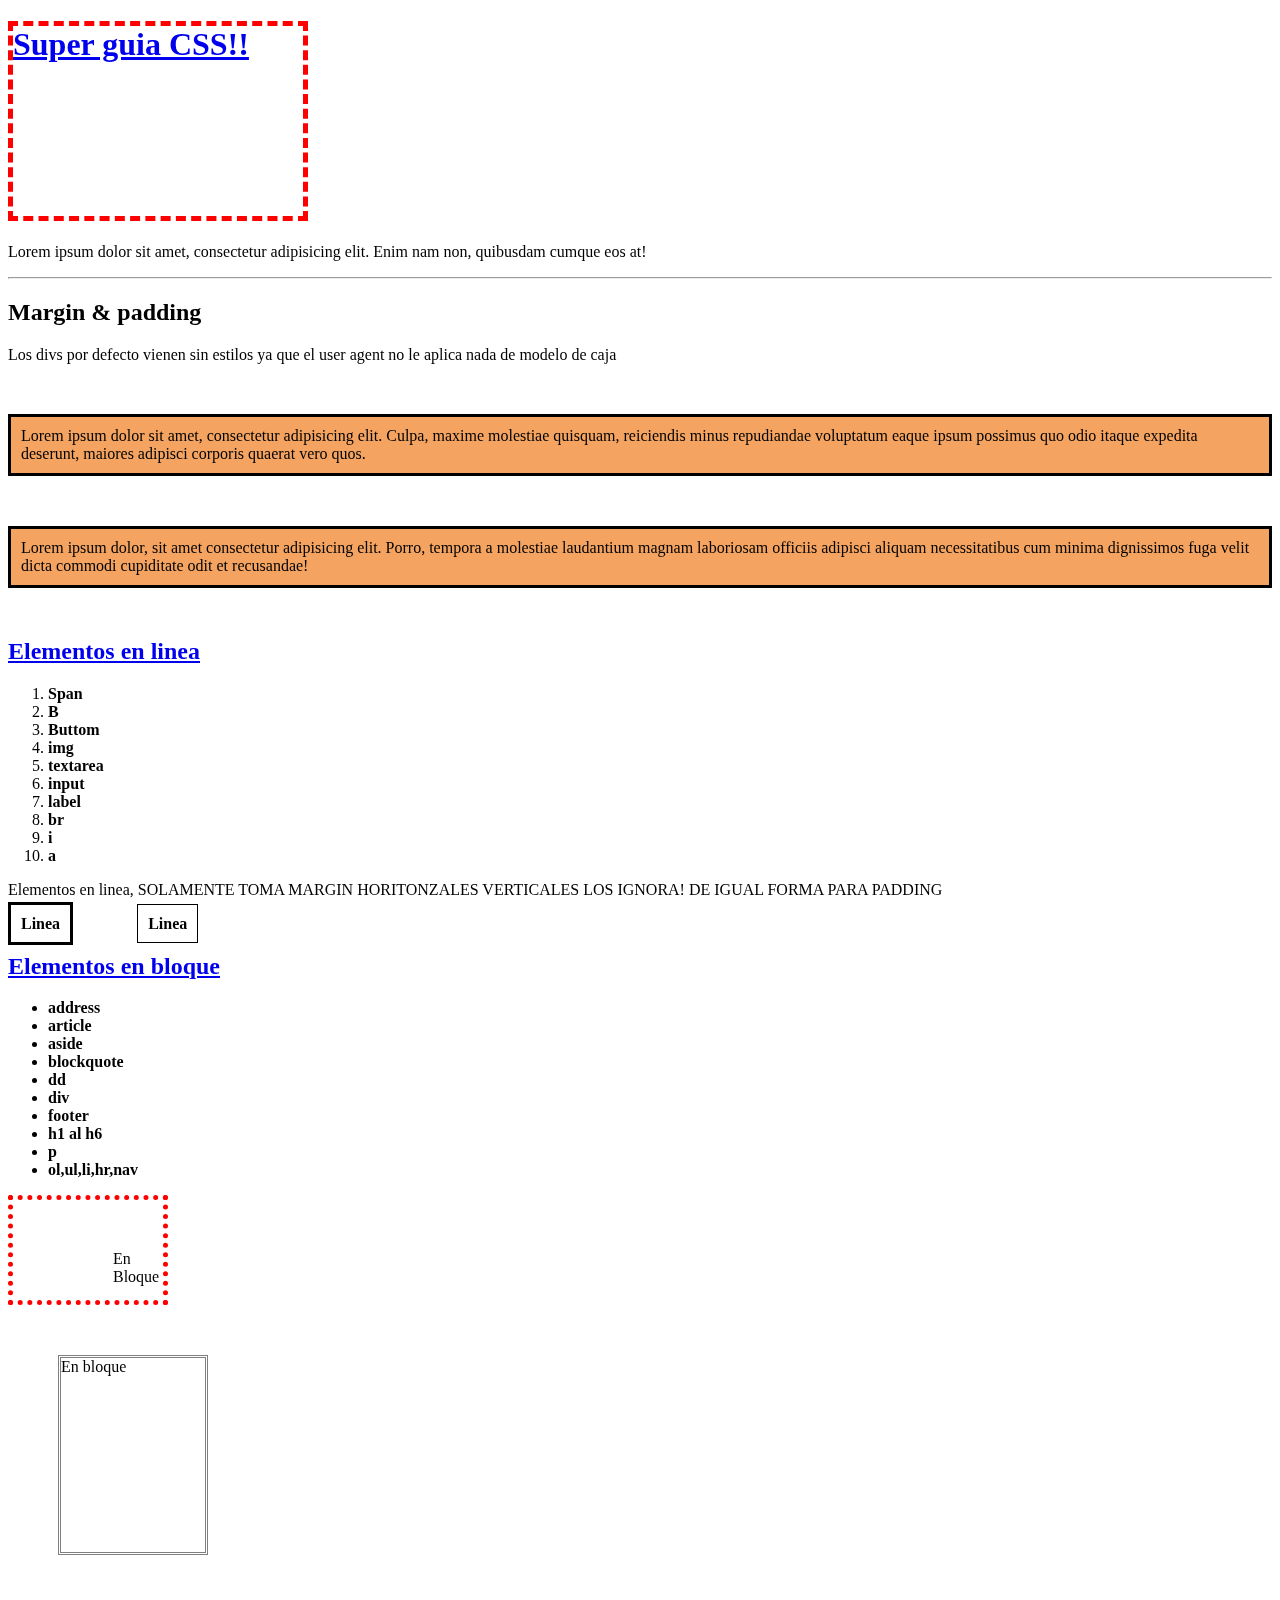
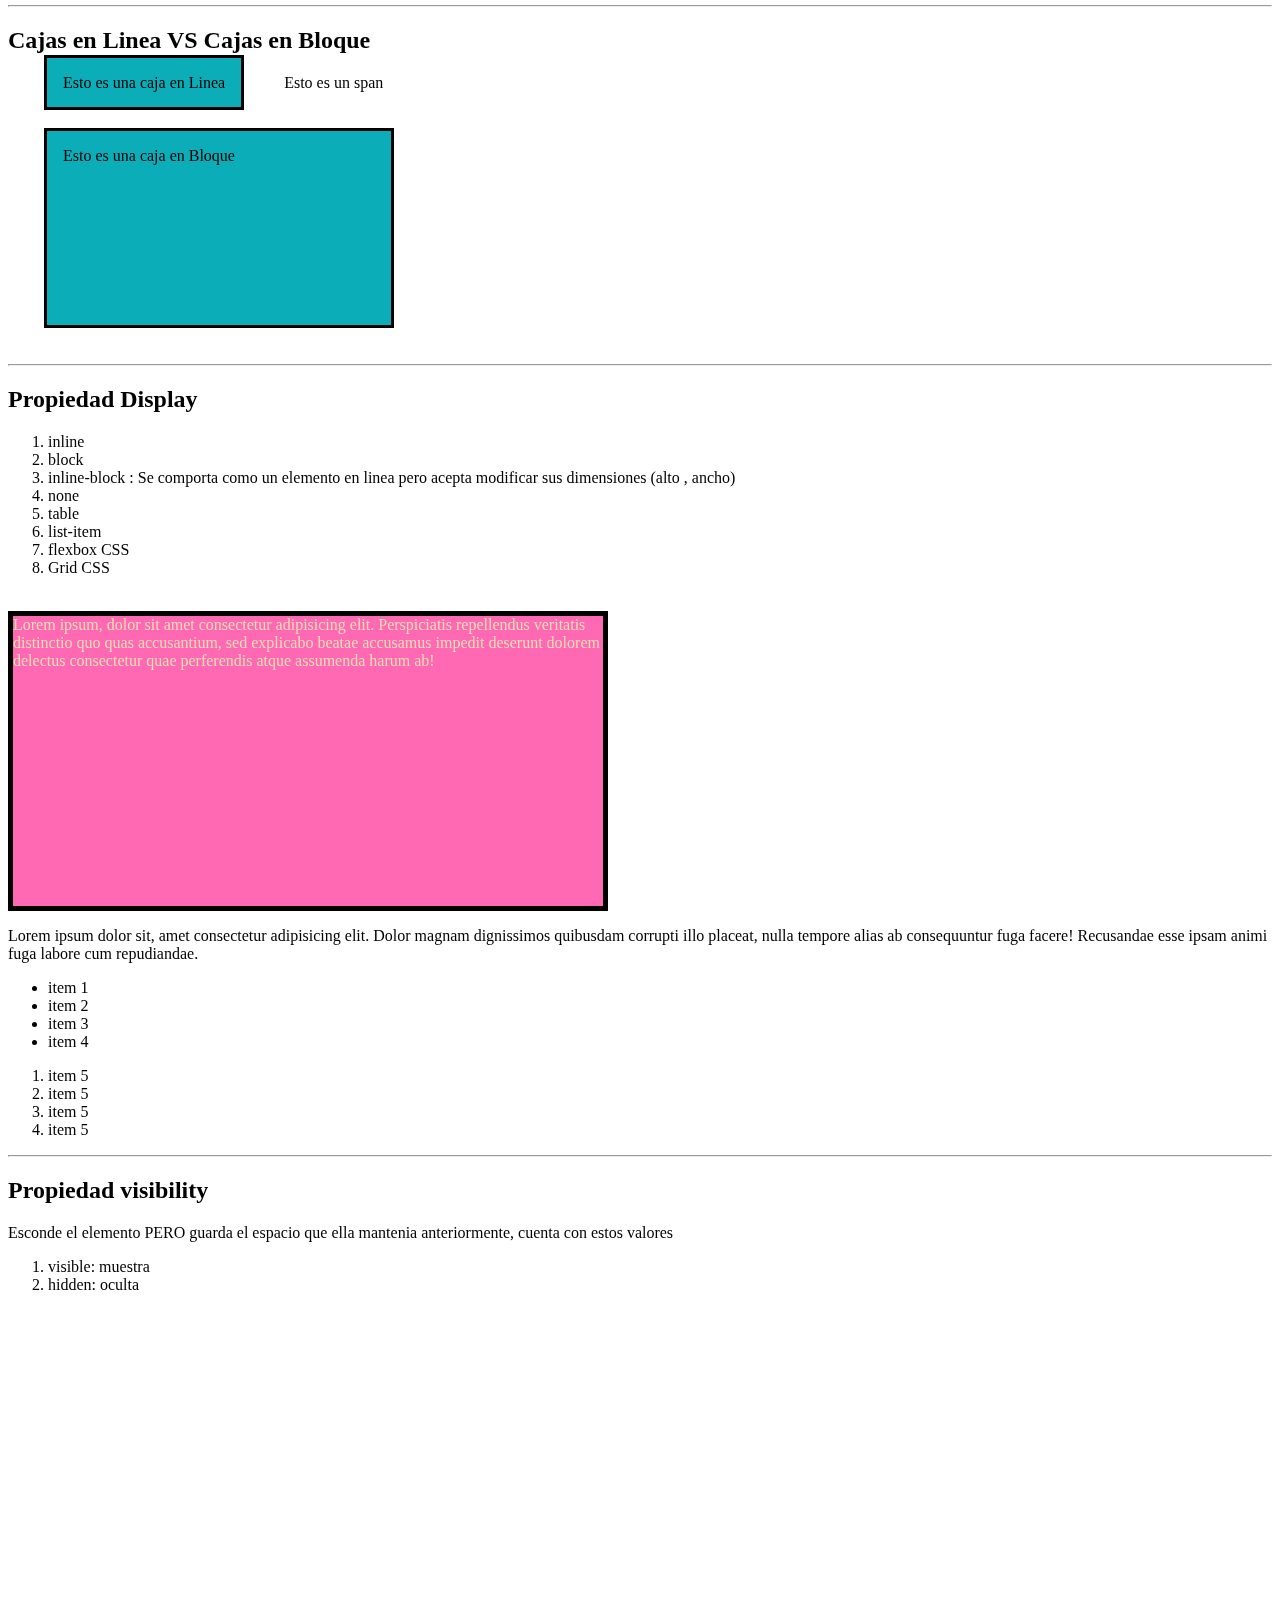
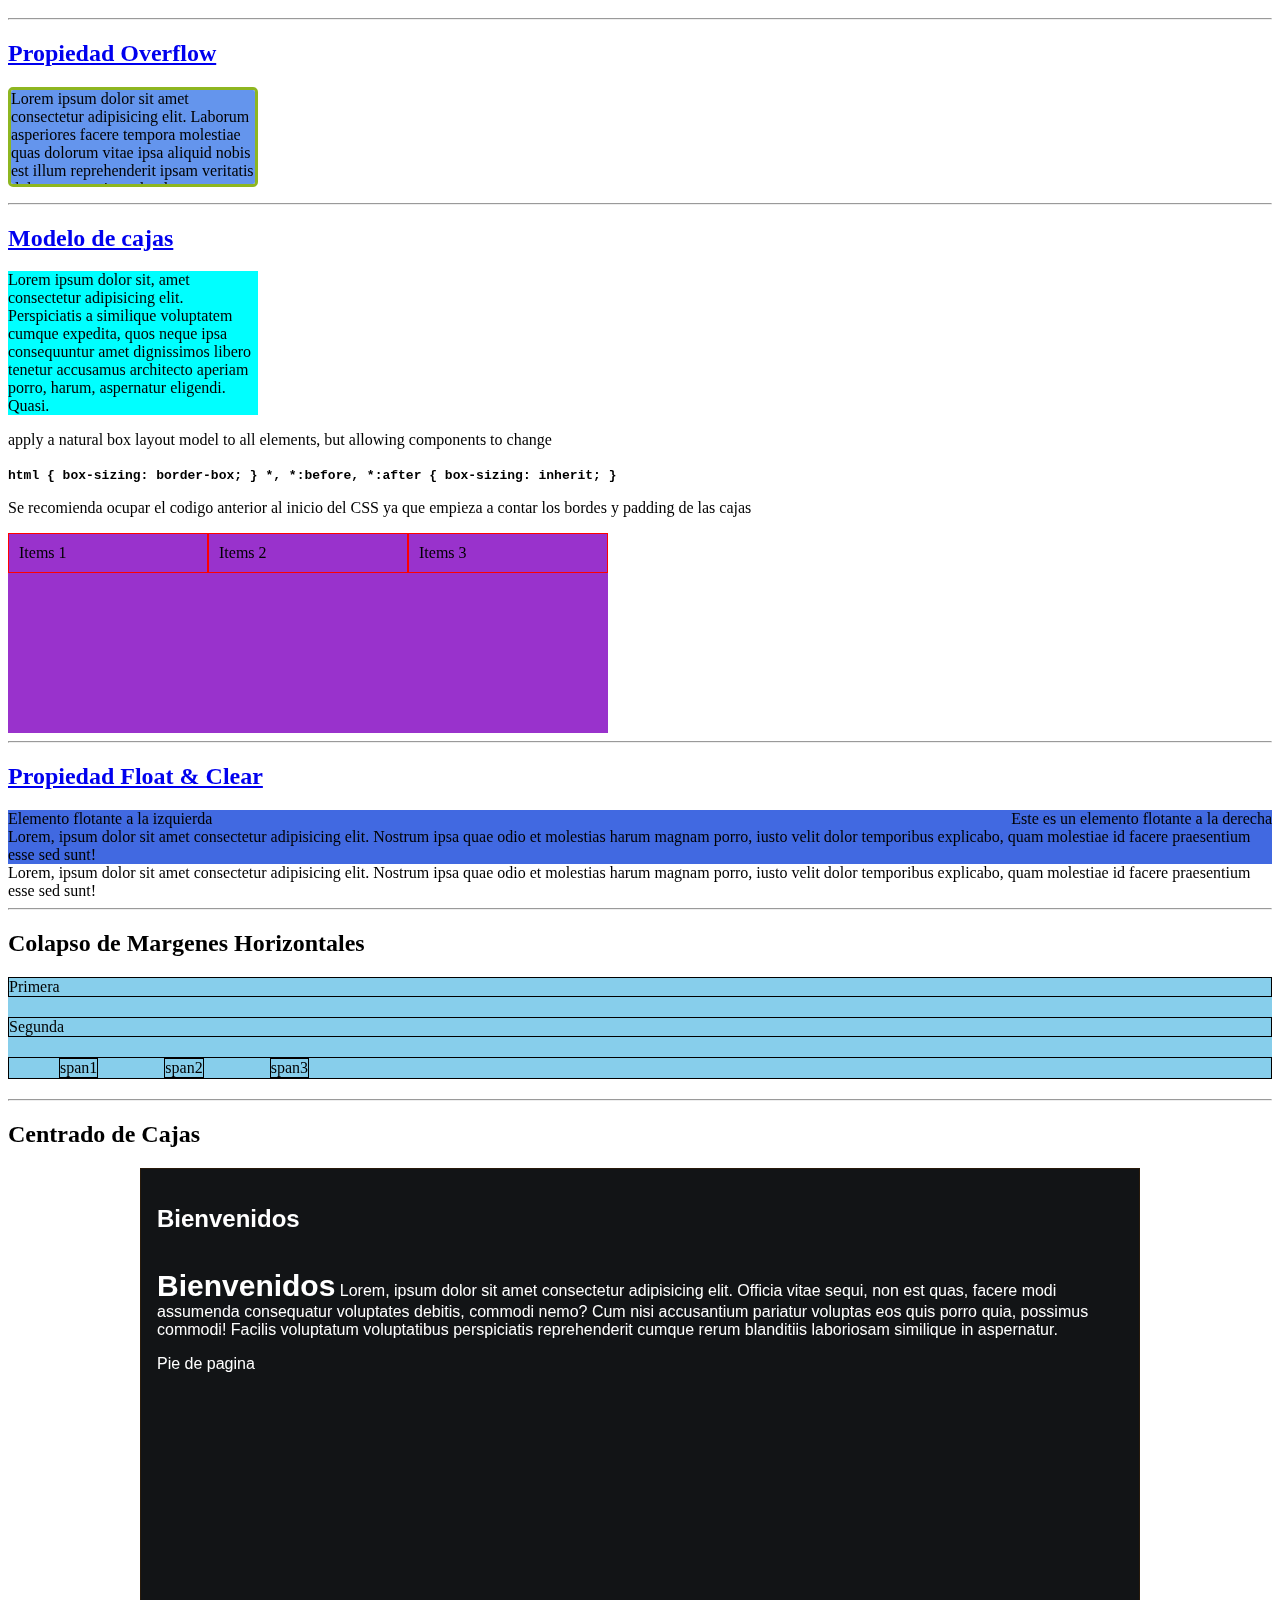
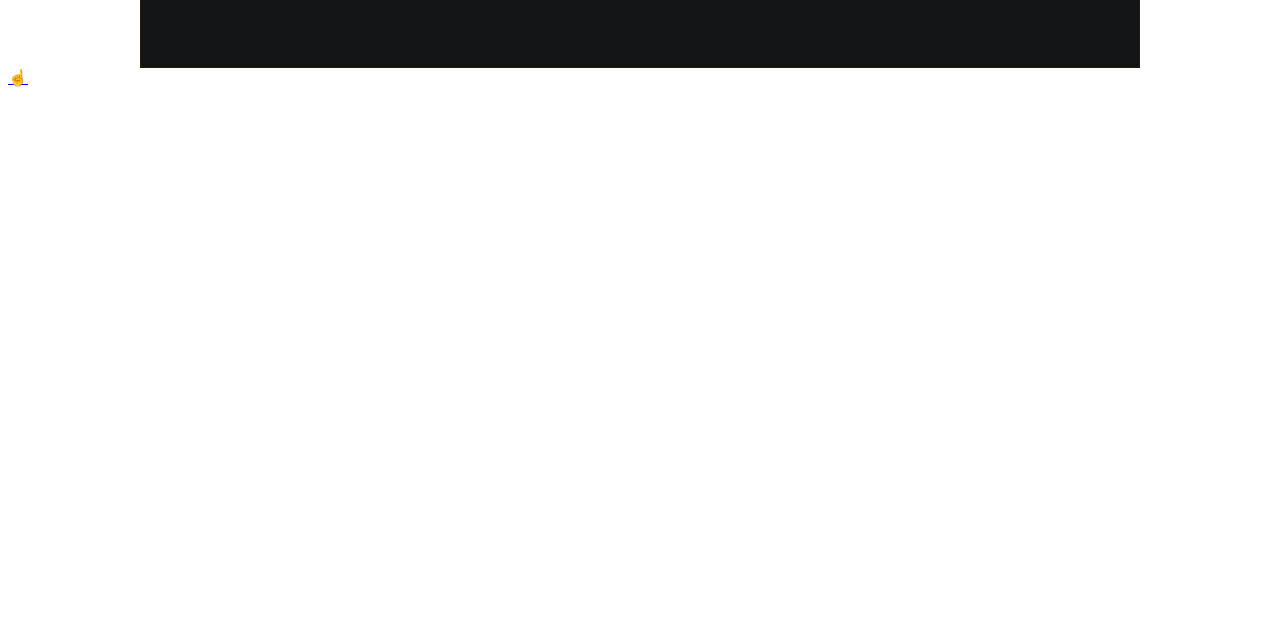
<file: box-model.html>
<!DOCTYPE html>
<html lang="en">
<head>
    <meta charset="UTF-8">
    <meta http-equiv="X-UA-Compatible" content="IE=edge">
    <meta name="viewport" content="width=device-width, initial-scale=1.0">
    <link rel="stylesheet" href="/css/box-model.css">
    <title>Modelo de Caja en CSS</title>
</head>
<body>
    <a href="https://cssreference.io/" target="_blank"><h1>Super guia CSS!!</h1></a>
    <p>Lorem ipsum dolor sit amet, consectetur adipisicing elit. Enim nam non, quibusdam cumque eos at!</p>
    <hr>
    <h2>Margin & padding</h2>
    <p>Los divs por defecto vienen sin estilos ya que el user agent no le aplica nada de modelo de caja</p>
    <div class="caja-uno">Lorem ipsum dolor sit amet, consectetur adipisicing elit. Culpa, maxime molestiae quisquam, reiciendis minus repudiandae voluptatum eaque ipsum possimus quo odio itaque expedita deserunt, maiores adipisci corporis quaerat vero quos.</div>
    <div class="caja-dos">Lorem ipsum dolor, sit amet consectetur adipisicing elit. Porro, tempora a molestiae laudantium magnam laboriosam officiis adipisci aliquam necessitatibus cum minima dignissimos fuga velit dicta commodi cupiditate odit et recusandae!</div>
    <a href="https://developer.mozilla.org/es/docs/Web/HTML/Inline_elements" target="_blank"><h2>Elementos en linea</h2></a>
    <ol class="etiquetas-linea-ejemplos">
        <li><b>Span</b></li>
        <li><b>B</b></li>
        <li><b>Buttom</b></li>
        <li><b>img</b></li>
        <li><b>textarea</b></li>
        <li><b>input</b></li>
        <li><b>label</b></li>
        <li><b>br</b></li>
        <li><b>i</b></li>
        <li><b>a</b></li>
    </ol>
    <p>Elementos en linea, SOLAMENTE TOMA MARGIN HORITONZALES VERTICALES LOS IGNORA! DE IGUAL FORMA PARA PADDING </p>
    <b class="element-line">Linea</b>
    <b class="element-line-two">Linea</b>

    <a href="https://developer.mozilla.org/es/docs/Web/HTML/Block-level_elements#elementos" target="_blank"><h2>Elementos en bloque</h2></a>
    <ul>
        <li><b>address</b></li>
        <li><b>article</b></li>
        <li><b>aside</b></li>
        <li><b>blockquote</b></li>
        <li><b>dd</b></li>
        <li><b>div</b></li>
        <li><b>footer</b></li>
        <li><b>h1 al h6</b></li>
        <li><b>p</b></li>
        <li><b>ol,ul,li,hr,nav</b></li>
    </ul>
    <article class="element-bloque">En Bloque</article>
    <article class="element-bloque-two">En bloque</article>
    <hr>
    <h2>Cajas en Linea VS Cajas en Bloque</h2>
    <span class="caja-linea">Esto es una caja en Linea</span>
    <span>Esto es un span</span>
    <div class="caja-bloque">Esto es una caja en Bloque</div>
    <hr>
    <h2>Propiedad Display</h2>
    <ol>
        <li>inline</li>
        <li>block</li>
        <li>inline-block : Se comporta como un elemento en linea pero acepta modificar sus dimensiones (alto , ancho)</li>
        <li>none</li>
        <li>table</li>
        <li>list-item</li>
        <li>flexbox CSS</li>
        <li>Grid CSS</li>
    </ol>
    <br>
    <div class="caja-none">
        Lorem ipsum dolor sit amet consectetur adipisicing elit. Vitae labore iste necessitatibus numquam eius odit assumenda eaque magnam quas saepe similique eos dolorum, quo rerum, ducimus in iure. Ut, et?
    </div>
    <span class="caja-linea-bloque">
        Lorem ipsum, dolor sit amet consectetur adipisicing elit. Perspiciatis repellendus veritatis distinctio quo quas accusantium, sed explicabo beatae accusamus impedit deserunt dolorem delectus consectetur quae perferendis atque assumenda harum ab!
    </span>

    <p>
        Lorem ipsum dolor sit, amet consectetur adipisicing elit. Dolor magnam dignissimos quibusdam corrupti illo placeat, nulla tempore alias ab consequuntur fuga facere! Recusandae esse ipsam animi fuga labore cum repudiandae.
    </p>
    <ul>
        <li>item 1</li>
        <li>item 2</li>
        <li>item 3</li>
        <li>item 4</li>
    </ul>
    <ol>
        <li>item 5</li>
        <li>item 5</li>
        <li>item 5</li>
        <li>item 5</li>
    </ol>
    <hr>
    <h2>Propiedad visibility</h2>
    <p>
        Esconde el elemento PERO guarda el espacio que ella mantenia anteriormente, cuenta con estos valores
        <ol>
            <li>visible: muestra</li>
            <li>hidden: oculta</li>
        </ol>
    </p>
    <div class="caja-none">
        Lorem ipsum dolor sit amet consectetur adipisicing elit. Vitae labore iste necessitatibus numquam eius odit assumenda eaque magnam quas saepe similique eos dolorum, quo rerum, ducimus in iure. Ut, et?
    </div>
    <div class="caja-hidden">
        Lorem ipsum dolor sit amet consectetur adipisicing elit. Vitae labore iste necessitatibus numquam eius odit assumenda eaque magnam quas saepe similique eos dolorum, quo rerum, ducimus in iure. Ut, et?
    </div>
    <hr>
    <a href="https://cssreference.io/property/overflow/" target="_blank"><h2>Propiedad Overflow</h2></a>
    <p class="overflow">
        Lorem ipsum dolor sit amet consectetur adipisicing elit. Laborum asperiores facere tempora molestiae quas dolorum vitae ipsa aliquid nobis est illum reprehenderit ipsam veritatis dolores corporis, sed voluptates rem natus?
    </p>
    <hr>
    <a href="https://www.paulirish.com/2012/box-sizing-border-box-ftw/" target="_blank"><h2>Modelo de cajas</h2></a>
    <div class="box-sizing-content">
        Lorem ipsum dolor sit, amet consectetur adipisicing elit. Perspiciatis a similique voluptatem cumque expedita, quos neque ipsa consequuntur amet dignissimos libero tenetur accusamus architecto aperiam porro, harum, aspernatur eligendi. Quasi.
    </div>
    <p>apply a natural box layout model to all elements, but allowing components to change</p>
    <code><b>
        html {
        box-sizing: border-box;
        }
        *, 
        *:before, 
        *:after {
        box-sizing: inherit;
        }
    </b></code>
    <p>Se recomienda ocupar el codigo anterior al inicio del CSS ya que empieza a contar los bordes y padding de las cajas </p>
    <div class="caja-principal">
        <article class="list-items">Items 1</article>
        <article class="list-items">Items 2</article>
        <article class="list-items">Items 3</article>
    </div>
    <hr>
    <a href="https://cssreference.io/property/float/" target="_blank"><h2>Propiedad Float & Clear</h2></a>
     <article class="container-floats">
        <section class="float-right">Este es un elemento flotante a la derecha</section>
        <section class="float-left">Elemento flotante a la izquierda</section>
        <section class="clear-fix">Lorem, ipsum dolor sit amet consectetur adipisicing elit. Nostrum ipsa quae odio et molestias harum magnam porro, iusto velit dolor temporibus explicabo, quam molestiae id facere praesentium esse sed sunt!</section>
     </article>
     <section class="clear-fix">Lorem, ipsum dolor sit amet consectetur adipisicing elit. Nostrum ipsa quae odio et molestias harum magnam porro, iusto velit dolor temporibus explicabo, quam molestiae id facere praesentium esse sed sunt!</section>
     <hr>
     <h2>Colapso de Margenes Horizontales</h2>
     <article class="margin-colapse">
        <section>Primera</section>
        <section>Segunda</section>
        <section><span>span1</span><span>span2</span><span>span3</span></section>
     </article>
     <hr>
     <h2>Centrado de Cajas</h2>
    <section class="sitio-web">
        <header>
            <h2>Bienvenidos</h2>
            <p>
               <span class="subtitu">Bienvenidos</span> Lorem, ipsum dolor sit amet consectetur adipisicing elit. Officia vitae sequi, non est quas, facere modi assumenda consequatur voluptates debitis, commodi nemo? Cum nisi accusantium pariatur voluptas eos quis porro quia, possimus commodi! Facilis voluptatum voluptatibus perspiciatis reprehenderit cumque rerum blanditiis laboriosam similique in aspernatur.
            </p>
        </header>
        <main>
            
        </main>
        <footer>Pie de pagina</footer>
    </section>



    <a href="index.html#inicio-suave" target="_blank" id="inicio-suave">&#x261D;</a>   
    <br><br><br><br><br><br><br><br><br><br><br><br><br><br><br><br><br><br><br><br><br><br><br><br><br><br><br><br><br><br>    
</body>
</html>
</file>
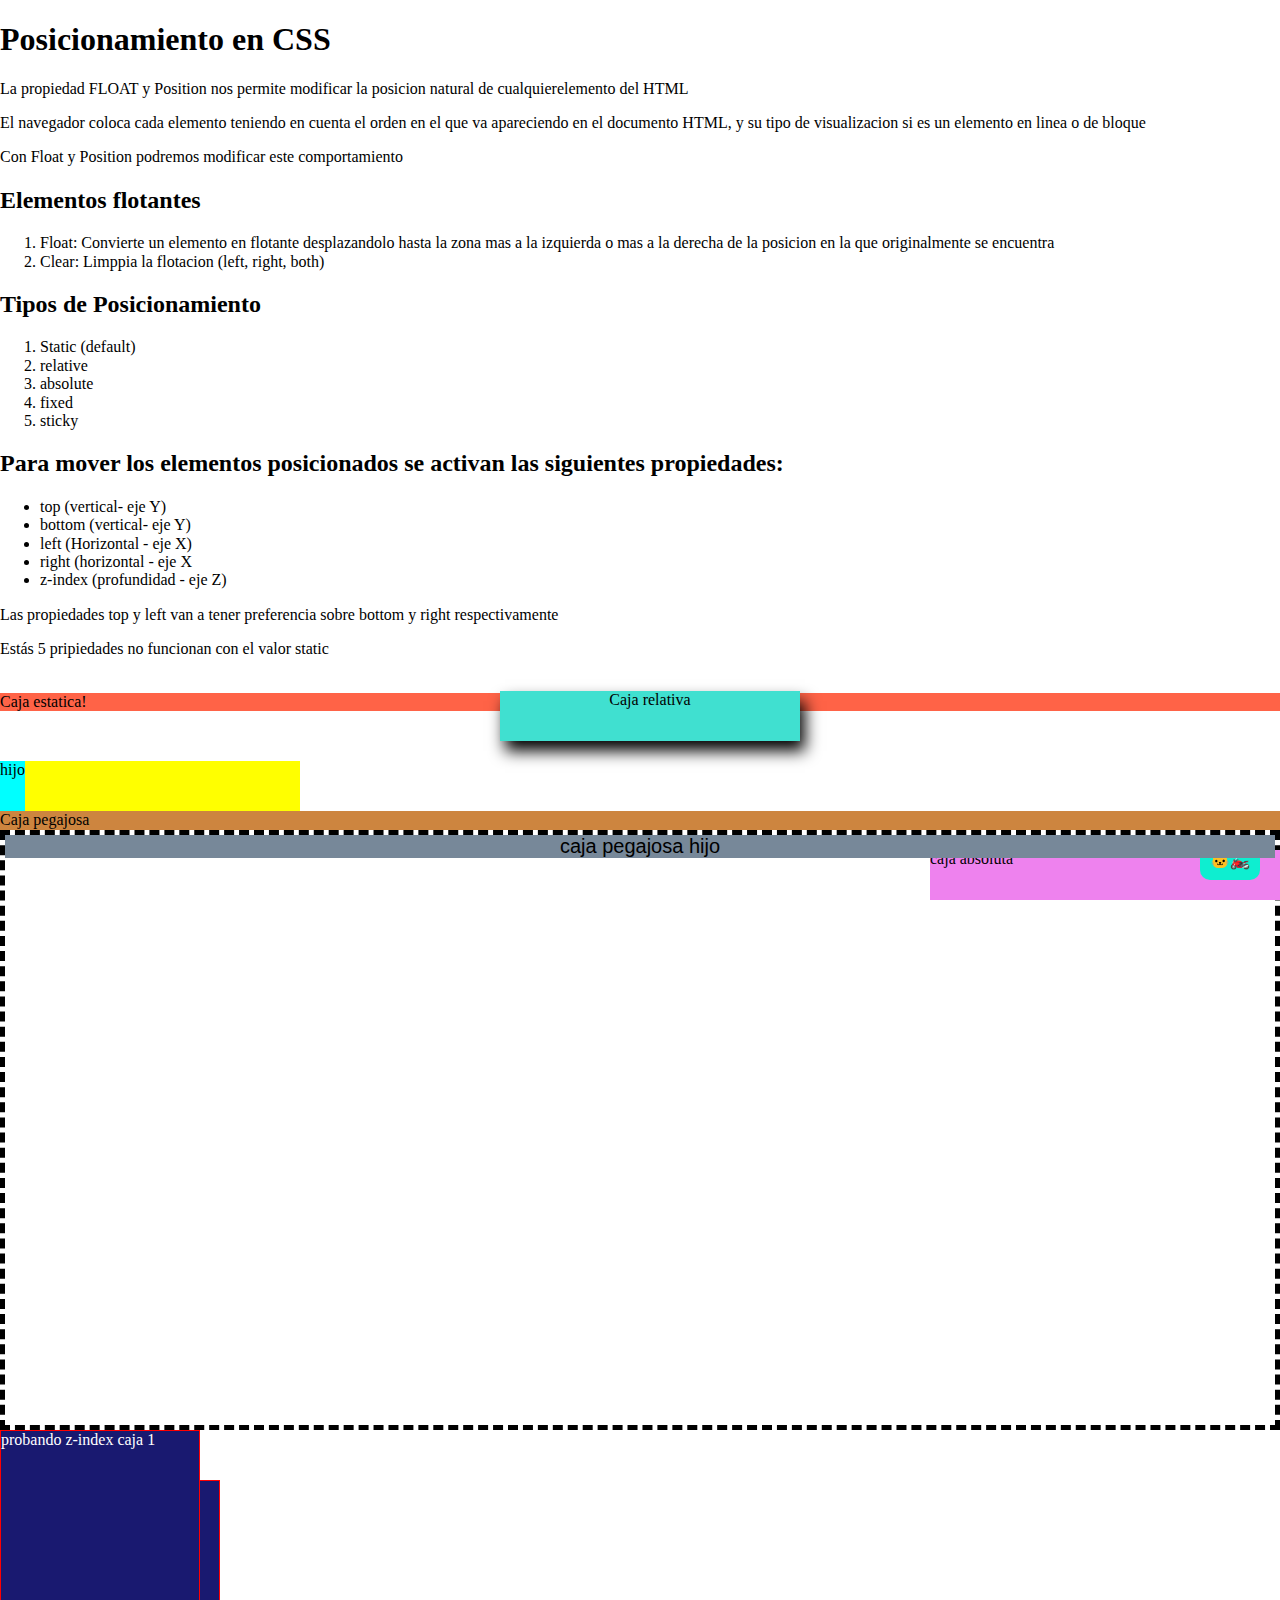
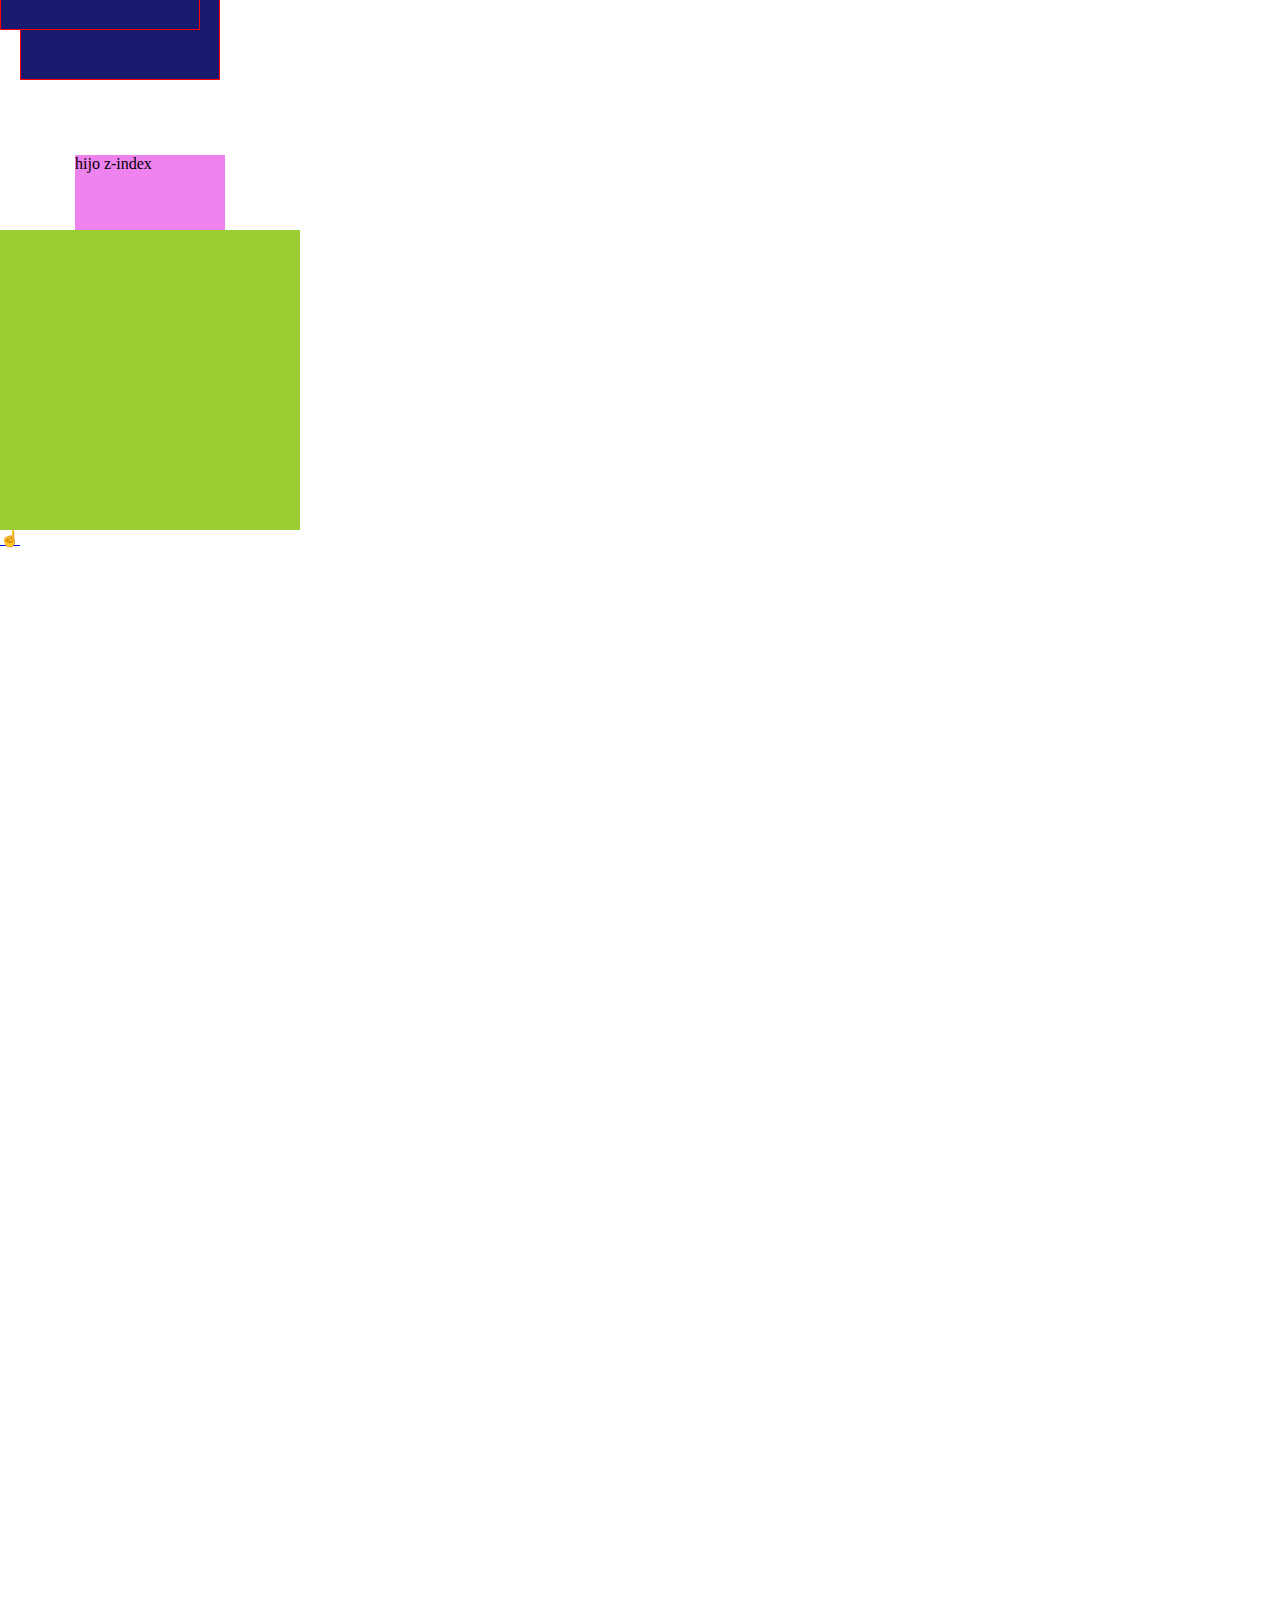
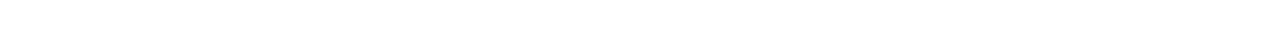
<file: position.html>
<!DOCTYPE html>
<html lang="en">
<head>
    <meta charset="UTF-8">
    <meta http-equiv="X-UA-Compatible" content="IE=edge">
    <meta name="viewport" content="width=device-width, initial-scale=1.0">
    <link rel="stylesheet" href="/css/normalize.css">
    <link rel="stylesheet" href="/css/position.css">
    <title>Posicionamiento en CSS</title>
</head>
<body>
   <h1>Posicionamiento en CSS</h1> 
   <p>La propiedad FLOAT y Position nos permite modificar la posicion natural de cualquierelemento del HTML</p>
   <p>El navegador coloca cada elemento teniendo en cuenta el orden en el que va apareciendo en el documento HTML, y su tipo de visualizacion si es un elemento en linea o de bloque</p>   
   <p>Con Float y Position podremos modificar este comportamiento</p> 

   <h2>Elementos flotantes</h2>
   <ol>
       <li>
        Float: Convierte un elemento en flotante desplazandolo hasta la zona mas a la izquierda o mas a la derecha
        de la posicion en la que originalmente se encuentra
        </li>
       <li>Clear: Limppia la flotacion (left, right, both)  </li>
   </ol>
   <h2>Tipos de Posicionamiento</h2>
   <ol>
       <li>Static (default)</li>
       <li>relative</li>
       <li>absolute</li>
       <li>fixed</li>
       <li>sticky</li>
   </ol>
   <h2>Para mover los elementos posicionados se activan las siguientes propiedades:</h2>
   <ul>
       <li>top (vertical- eje Y)</li>
       <li>bottom (vertical- eje Y)</li>
       <li>left (Horizontal - eje X)</li>
       <li>right (horizontal - eje X</li>
       <li>z-index (profundidad - eje Z)</li>
   </ul>
   <p>Las propiedades top y left van a tener preferencia sobre bottom y right respectivamente</p>
   <p>Estás 5 pripiedades no funcionan con el valor static</p>
   <br>
   <div class="static">Caja estatica!</div>
   <div class="relative">Caja relativa</div>
   <div class="absolute">caja absoluta</div>
   <div class="padre">
       <article class="hijo">
           hijo
       </article>
   </div>
   <div class="fixed"><a href="index.html" target="_blank">🐱‍🏍</a></div>
   <div class="sticky">Caja pegajosa</div>

   <section class="sticky-parent">
    <div class="sticky-child">
        caja pegajosa hijo
    </div>
   </section>
   <div class="z-index-1">probando z-index caja 1</div>
   <div class="z-index-2">probando z-index caja 2</div>
   <section class="z-index-parent">
       <div class="z-index-child">
           hijo z-index
       </div>
   </section>

   <a href="index.html" target="_selft">&#x261D;</a>   
    <br><br><br><br><br><br><br><br><br><br><br><br><br><br><br><br><br><br><br><br><br><br><br><br><br><br><br><br><br><br>
    <br><br><br><br><br><br><br><br><br><br><br><br><br><br><br><br><br><br><br><br><br><br><br><br><br><br><br><br><br><br>
</body>
</html>
</file>
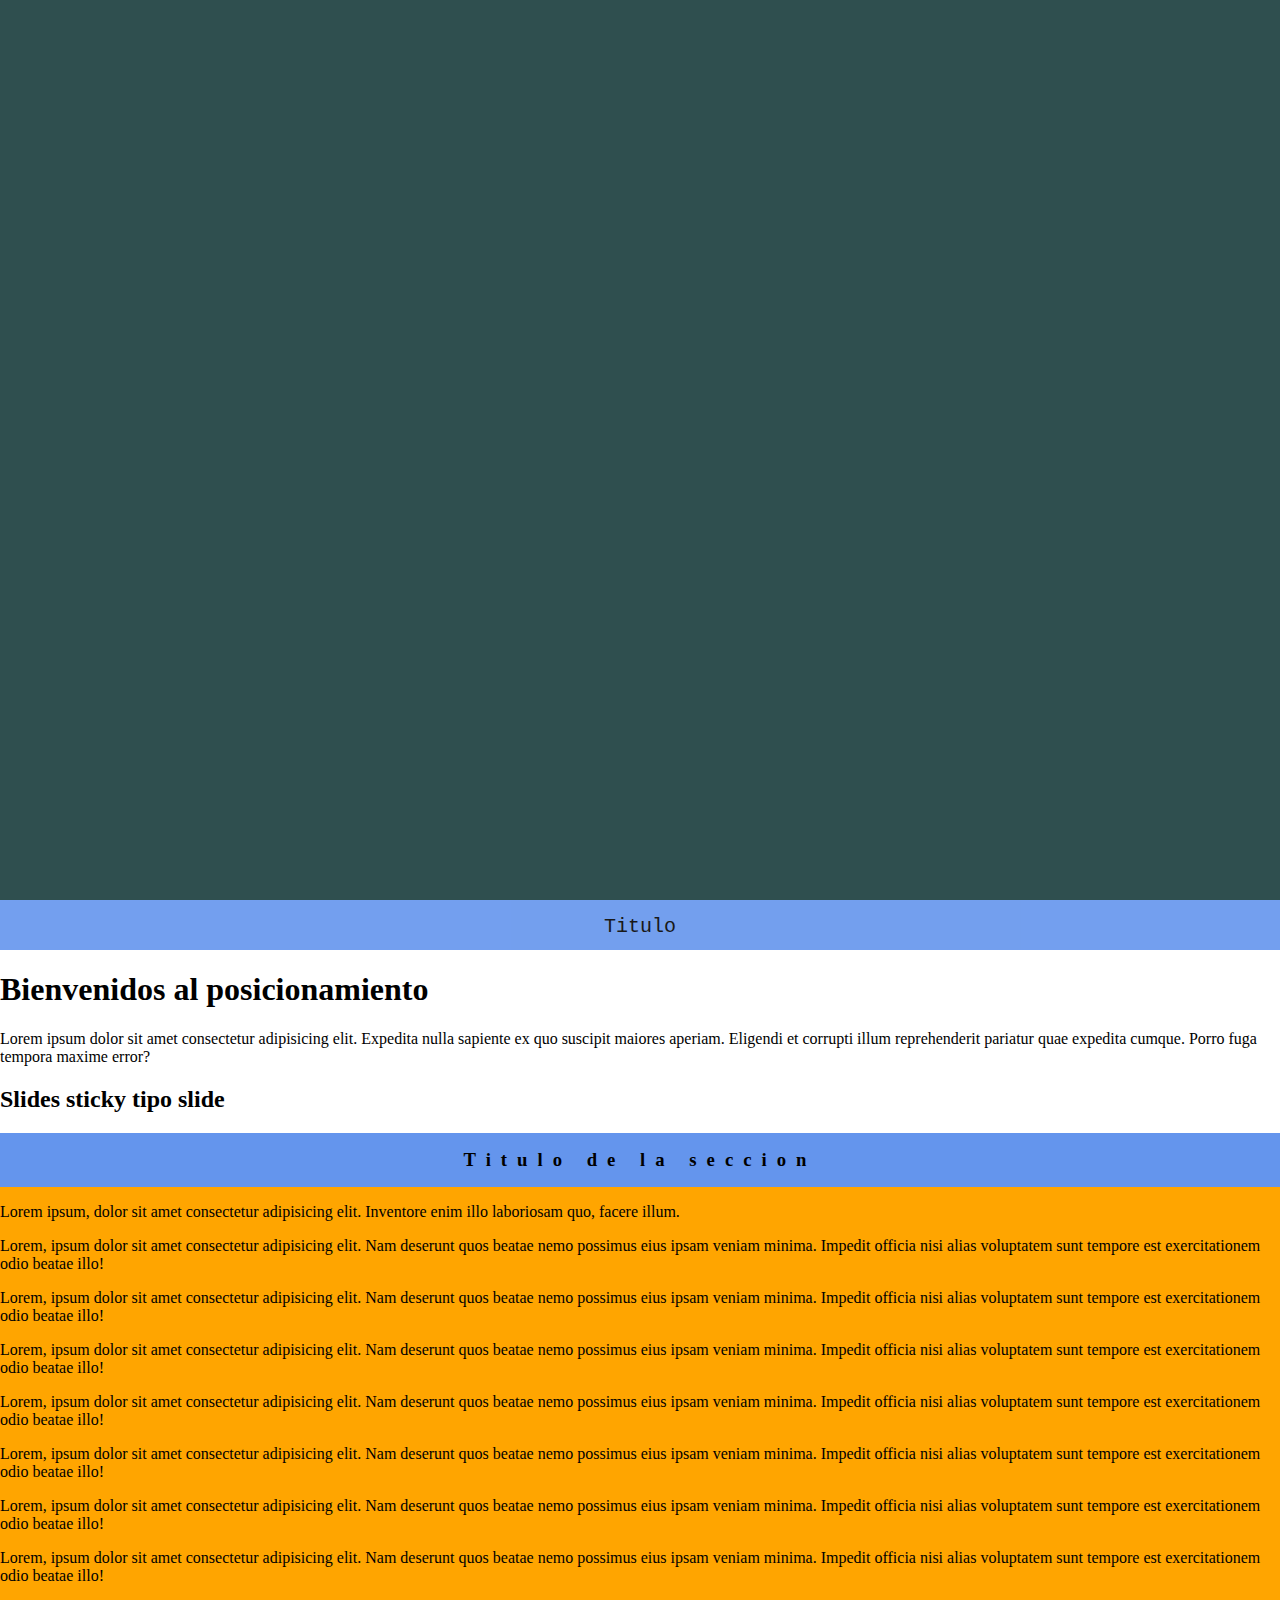
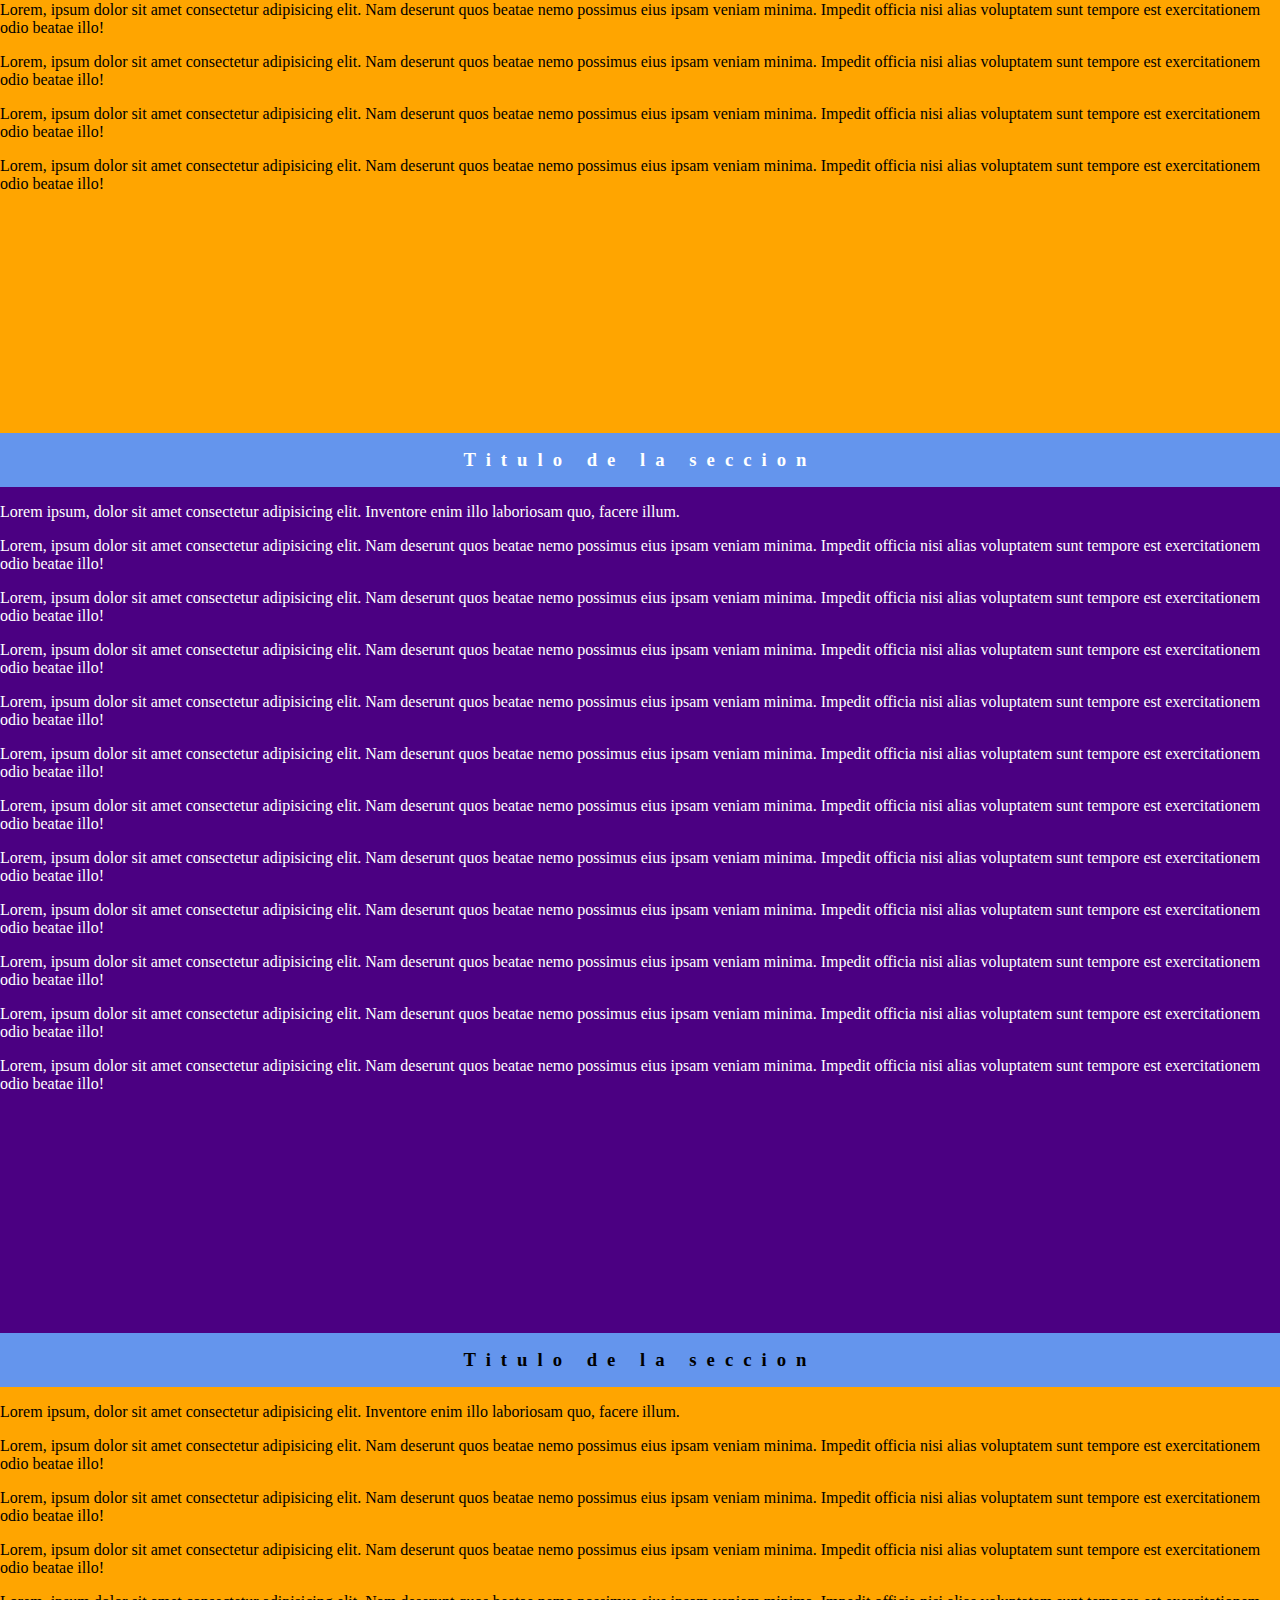
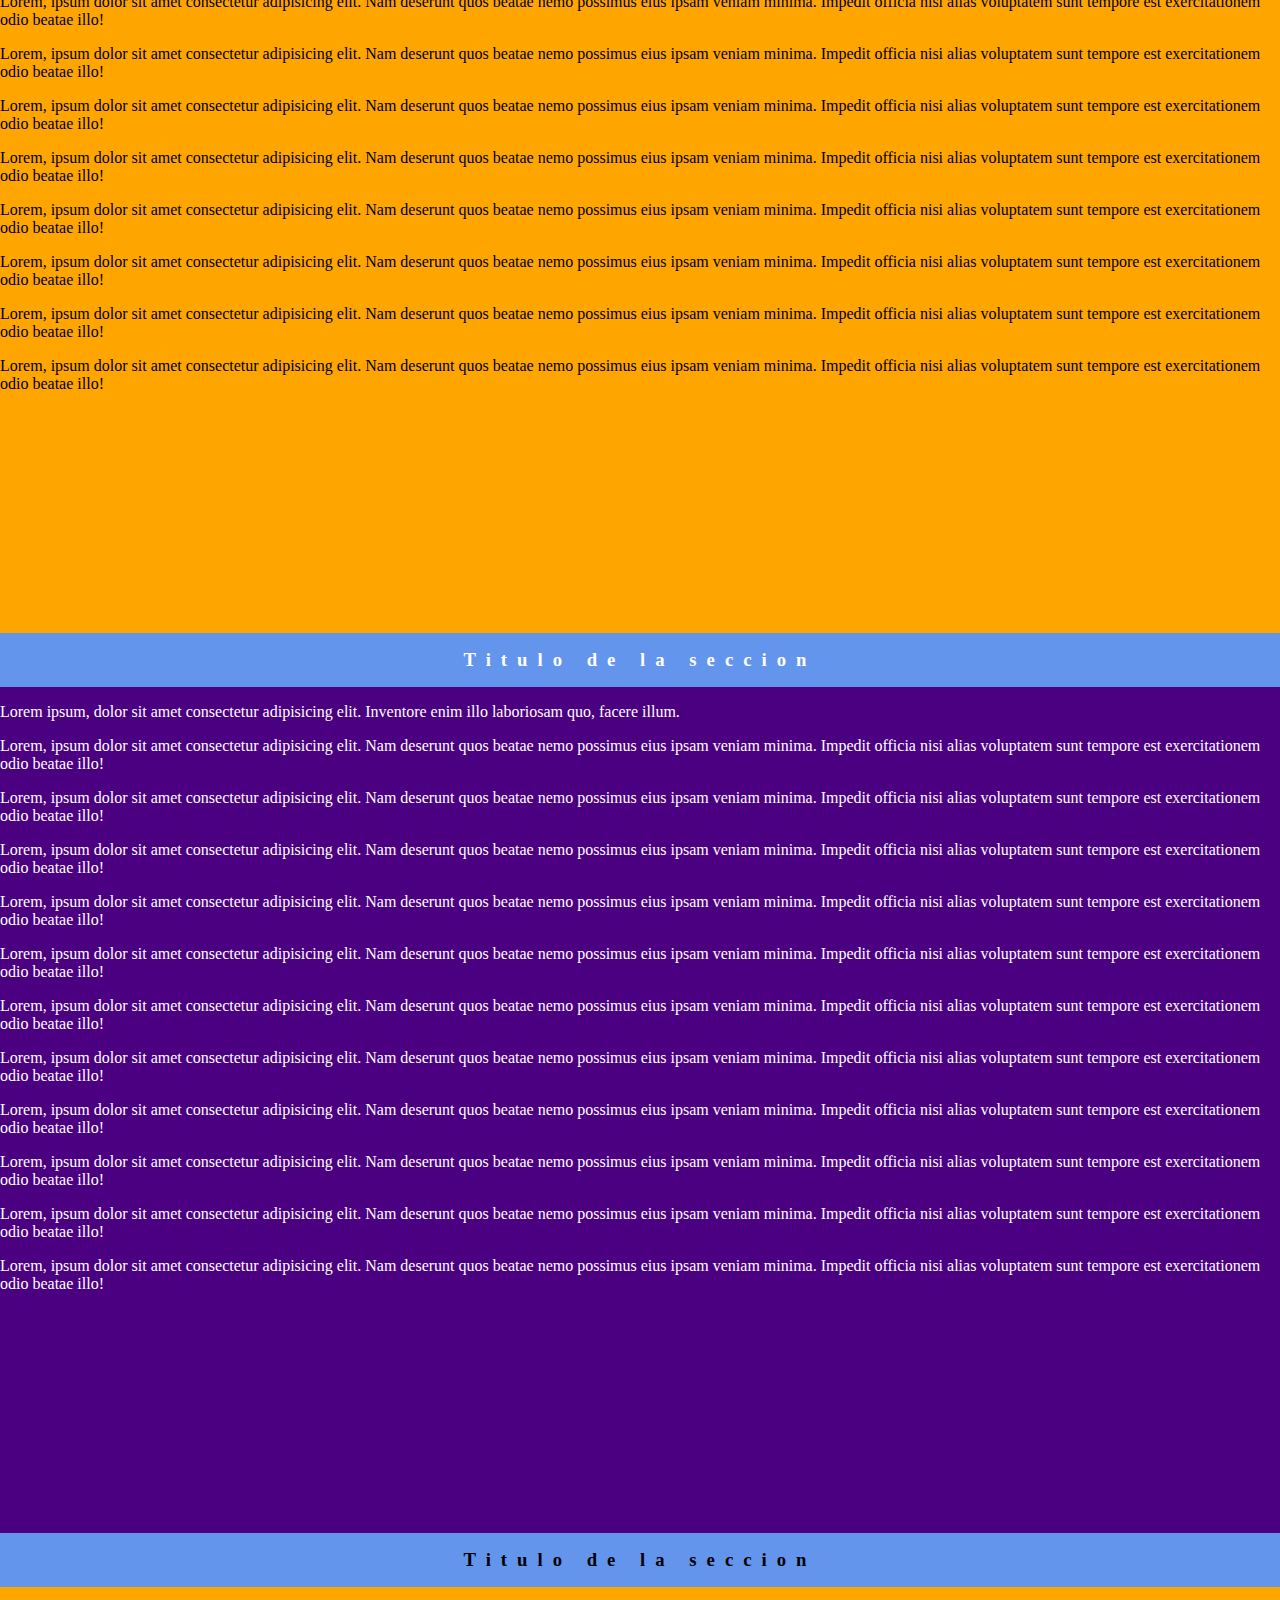
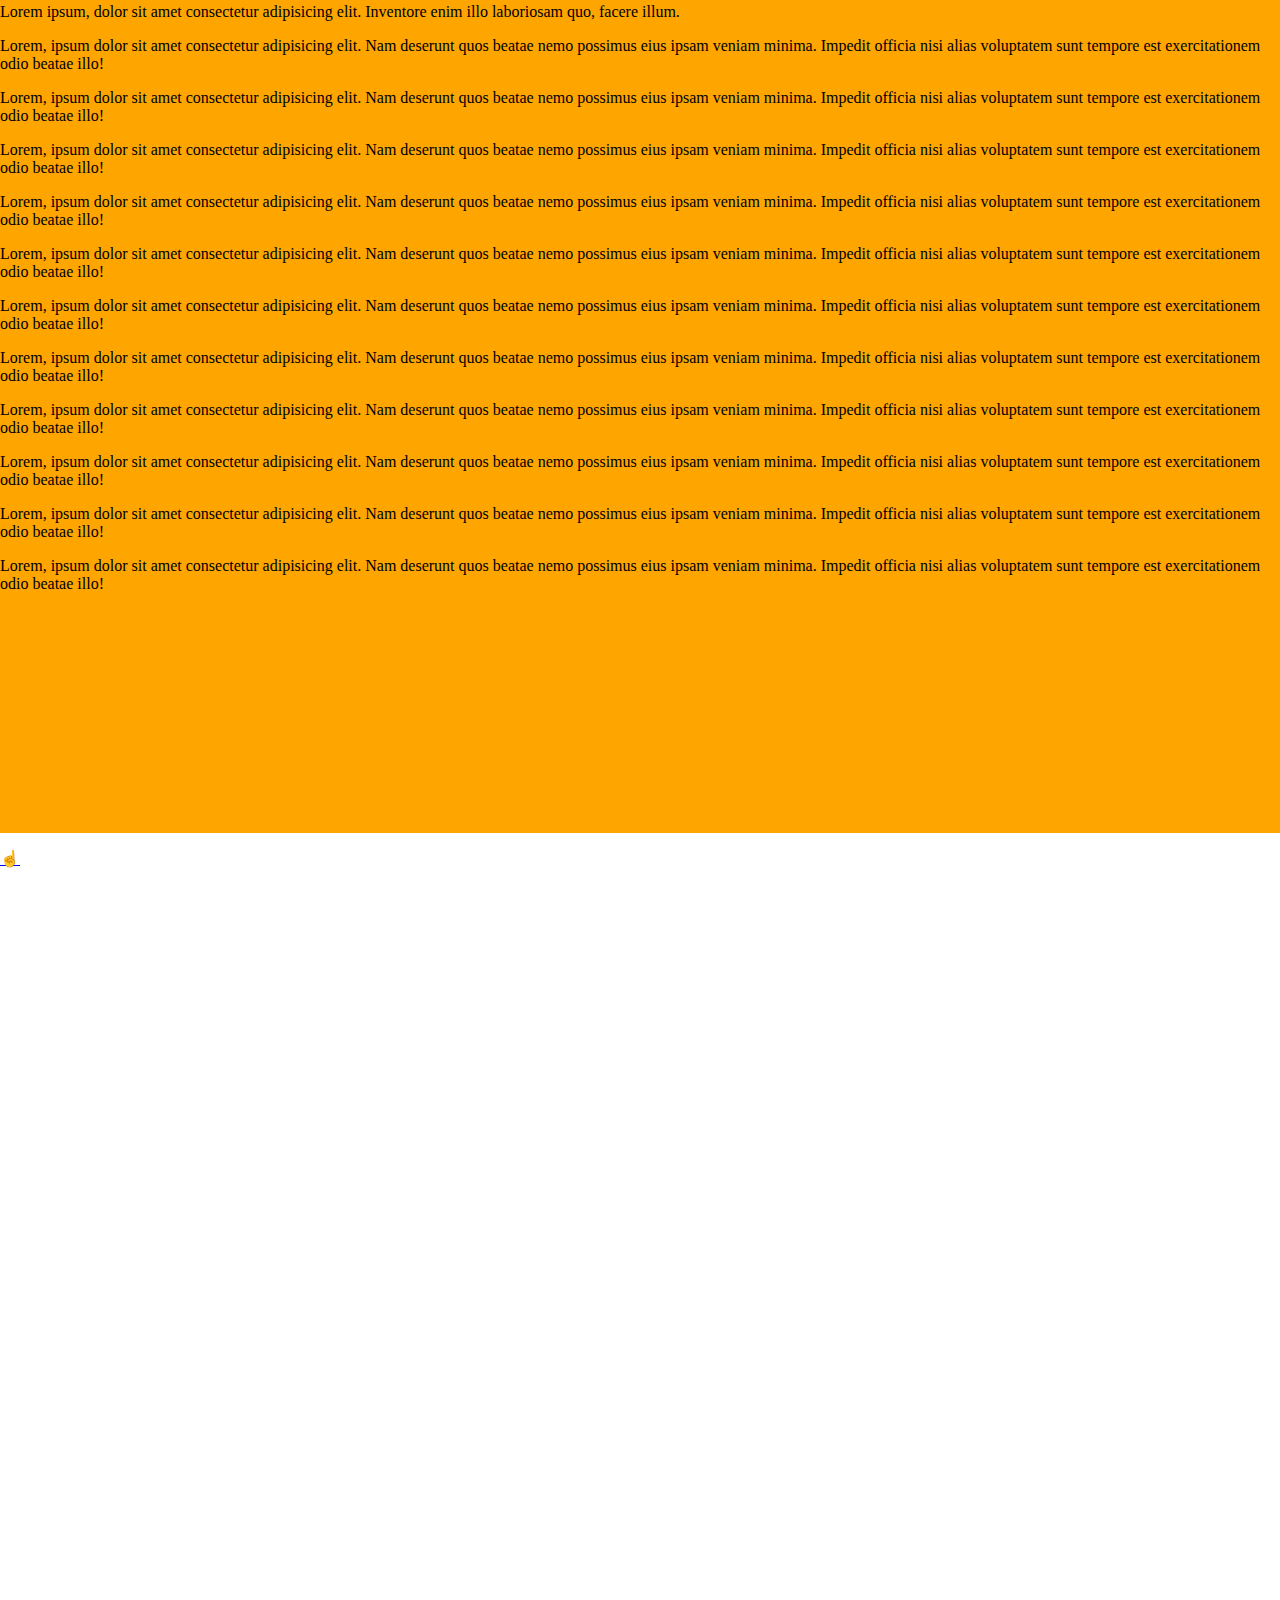
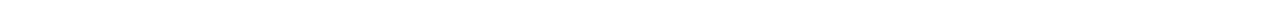
<file: positions-example.html>
<!DOCTYPE html>
<html lang="en">
  <head>
    <meta charset="UTF-8" />
    <meta http-equiv="X-UA-Compatible" content="IE=edge" />
    <meta name="viewport" content="width=device-width, initial-scale=1.0" />
    <link rel="stylesheet" href="/css/positions-example.css" />
    <title>Ejercicios de posicionamiento</title>
  </head>
  <body>
    <div class="hero-img"></div>
    <header class="sticky-top">
      <div>
        <a href="#">Titulo</a>
      </div>
    </header>
    <h1>Bienvenidos al posicionamiento</h1>
    <p>
      Lorem ipsum dolor sit amet consectetur adipisicing elit. Expedita nulla
      sapiente ex quo suscipit maiores aperiam. Eligendi et corrupti illum
      reprehenderit pariatur quae expedita cumque. Porro fuga tempora maxime
      error?
    </p>
    <h2>Slides sticky tipo slide</h2>
    <section class="slides">
        <article class="slide">
          <h3 class="slide-title">Titulo de la seccion</h3>
          <div class="slide-contend">
            <p>
              Lorem ipsum, dolor sit amet consectetur adipisicing elit. Inventore
              enim illo laboriosam quo, facere illum.
            </p>
            <p>
              Lorem, ipsum dolor sit amet consectetur adipisicing elit. Nam deserunt
              quos beatae nemo possimus eius ipsam veniam minima. Impedit officia
              nisi alias voluptatem sunt tempore est exercitationem odio beatae
              illo!
            </p>
            <p>
              Lorem, ipsum dolor sit amet consectetur adipisicing elit. Nam deserunt
              quos beatae nemo possimus eius ipsam veniam minima. Impedit officia
              nisi alias voluptatem sunt tempore est exercitationem odio beatae
              illo!
            </p>
            <p>
              Lorem, ipsum dolor sit amet consectetur adipisicing elit. Nam deserunt
              quos beatae nemo possimus eius ipsam veniam minima. Impedit officia
              nisi alias voluptatem sunt tempore est exercitationem odio beatae
              illo!
            </p>
            <p>
              Lorem, ipsum dolor sit amet consectetur adipisicing elit. Nam deserunt
              quos beatae nemo possimus eius ipsam veniam minima. Impedit officia
              nisi alias voluptatem sunt tempore est exercitationem odio beatae
              illo!
            </p>
            <p>
              Lorem, ipsum dolor sit amet consectetur adipisicing elit. Nam deserunt
              quos beatae nemo possimus eius ipsam veniam minima. Impedit officia
              nisi alias voluptatem sunt tempore est exercitationem odio beatae
              illo!
            </p>
            <p>
              Lorem, ipsum dolor sit amet consectetur adipisicing elit. Nam deserunt
              quos beatae nemo possimus eius ipsam veniam minima. Impedit officia
              nisi alias voluptatem sunt tempore est exercitationem odio beatae
              illo!
            </p>
            <p>
              Lorem, ipsum dolor sit amet consectetur adipisicing elit. Nam deserunt
              quos beatae nemo possimus eius ipsam veniam minima. Impedit officia
              nisi alias voluptatem sunt tempore est exercitationem odio beatae
              illo!
            </p>
            <p>
              Lorem, ipsum dolor sit amet consectetur adipisicing elit. Nam deserunt
              quos beatae nemo possimus eius ipsam veniam minima. Impedit officia
              nisi alias voluptatem sunt tempore est exercitationem odio beatae
              illo!
            </p>
            <p>
              Lorem, ipsum dolor sit amet consectetur adipisicing elit. Nam deserunt
              quos beatae nemo possimus eius ipsam veniam minima. Impedit officia
              nisi alias voluptatem sunt tempore est exercitationem odio beatae
              illo!
            </p>
            <p>
              Lorem, ipsum dolor sit amet consectetur adipisicing elit. Nam deserunt
              quos beatae nemo possimus eius ipsam veniam minima. Impedit officia
              nisi alias voluptatem sunt tempore est exercitationem odio beatae
              illo!
            </p>
            <p>
              Lorem, ipsum dolor sit amet consectetur adipisicing elit. Nam deserunt
              quos beatae nemo possimus eius ipsam veniam minima. Impedit officia
              nisi alias voluptatem sunt tempore est exercitationem odio beatae
              illo!
            </p>
          </div>
        </article>
          <article class="slide">
            <h3 class="slide-title">Titulo de la seccion</h3>
            <div class="slide-contend">
              <p>
                Lorem ipsum, dolor sit amet consectetur adipisicing elit. Inventore
                enim illo laboriosam quo, facere illum.
              </p>
              <p>
                Lorem, ipsum dolor sit amet consectetur adipisicing elit. Nam deserunt
                quos beatae nemo possimus eius ipsam veniam minima. Impedit officia
                nisi alias voluptatem sunt tempore est exercitationem odio beatae
                illo!
              </p>
              <p>
                Lorem, ipsum dolor sit amet consectetur adipisicing elit. Nam deserunt
                quos beatae nemo possimus eius ipsam veniam minima. Impedit officia
                nisi alias voluptatem sunt tempore est exercitationem odio beatae
                illo!
              </p>
              <p>
                Lorem, ipsum dolor sit amet consectetur adipisicing elit. Nam deserunt
                quos beatae nemo possimus eius ipsam veniam minima. Impedit officia
                nisi alias voluptatem sunt tempore est exercitationem odio beatae
                illo!
              </p>
              <p>
                Lorem, ipsum dolor sit amet consectetur adipisicing elit. Nam deserunt
                quos beatae nemo possimus eius ipsam veniam minima. Impedit officia
                nisi alias voluptatem sunt tempore est exercitationem odio beatae
                illo!
              </p>
              <p>
                Lorem, ipsum dolor sit amet consectetur adipisicing elit. Nam deserunt
                quos beatae nemo possimus eius ipsam veniam minima. Impedit officia
                nisi alias voluptatem sunt tempore est exercitationem odio beatae
                illo!
              </p>
              <p>
                Lorem, ipsum dolor sit amet consectetur adipisicing elit. Nam deserunt
                quos beatae nemo possimus eius ipsam veniam minima. Impedit officia
                nisi alias voluptatem sunt tempore est exercitationem odio beatae
                illo!
              </p>
              <p>
                Lorem, ipsum dolor sit amet consectetur adipisicing elit. Nam deserunt
                quos beatae nemo possimus eius ipsam veniam minima. Impedit officia
                nisi alias voluptatem sunt tempore est exercitationem odio beatae
                illo!
              </p>
              <p>
                Lorem, ipsum dolor sit amet consectetur adipisicing elit. Nam deserunt
                quos beatae nemo possimus eius ipsam veniam minima. Impedit officia
                nisi alias voluptatem sunt tempore est exercitationem odio beatae
                illo!
              </p>
              <p>
                Lorem, ipsum dolor sit amet consectetur adipisicing elit. Nam deserunt
                quos beatae nemo possimus eius ipsam veniam minima. Impedit officia
                nisi alias voluptatem sunt tempore est exercitationem odio beatae
                illo!
              </p>
              <p>
                Lorem, ipsum dolor sit amet consectetur adipisicing elit. Nam deserunt
                quos beatae nemo possimus eius ipsam veniam minima. Impedit officia
                nisi alias voluptatem sunt tempore est exercitationem odio beatae
                illo!
              </p>
              <p>
                Lorem, ipsum dolor sit amet consectetur adipisicing elit. Nam deserunt
                quos beatae nemo possimus eius ipsam veniam minima. Impedit officia
                nisi alias voluptatem sunt tempore est exercitationem odio beatae
                illo!
              </p>
            </div>
          </article>
          <article class="slide">
            <h3 class="slide-title">Titulo de la seccion</h3>
            <div class="slide-contend">
              <p>
                Lorem ipsum, dolor sit amet consectetur adipisicing elit. Inventore
                enim illo laboriosam quo, facere illum.
              </p>
              <p>
                Lorem, ipsum dolor sit amet consectetur adipisicing elit. Nam deserunt
                quos beatae nemo possimus eius ipsam veniam minima. Impedit officia
                nisi alias voluptatem sunt tempore est exercitationem odio beatae
                illo!
              </p>
              <p>
                Lorem, ipsum dolor sit amet consectetur adipisicing elit. Nam deserunt
                quos beatae nemo possimus eius ipsam veniam minima. Impedit officia
                nisi alias voluptatem sunt tempore est exercitationem odio beatae
                illo!
              </p>
              <p>
                Lorem, ipsum dolor sit amet consectetur adipisicing elit. Nam deserunt
                quos beatae nemo possimus eius ipsam veniam minima. Impedit officia
                nisi alias voluptatem sunt tempore est exercitationem odio beatae
                illo!
              </p>
              <p>
                Lorem, ipsum dolor sit amet consectetur adipisicing elit. Nam deserunt
                quos beatae nemo possimus eius ipsam veniam minima. Impedit officia
                nisi alias voluptatem sunt tempore est exercitationem odio beatae
                illo!
              </p>
              <p>
                Lorem, ipsum dolor sit amet consectetur adipisicing elit. Nam deserunt
                quos beatae nemo possimus eius ipsam veniam minima. Impedit officia
                nisi alias voluptatem sunt tempore est exercitationem odio beatae
                illo!
              </p>
              <p>
                Lorem, ipsum dolor sit amet consectetur adipisicing elit. Nam deserunt
                quos beatae nemo possimus eius ipsam veniam minima. Impedit officia
                nisi alias voluptatem sunt tempore est exercitationem odio beatae
                illo!
              </p>
              <p>
                Lorem, ipsum dolor sit amet consectetur adipisicing elit. Nam deserunt
                quos beatae nemo possimus eius ipsam veniam minima. Impedit officia
                nisi alias voluptatem sunt tempore est exercitationem odio beatae
                illo!
              </p>
              <p>
                Lorem, ipsum dolor sit amet consectetur adipisicing elit. Nam deserunt
                quos beatae nemo possimus eius ipsam veniam minima. Impedit officia
                nisi alias voluptatem sunt tempore est exercitationem odio beatae
                illo!
              </p>
              <p>
                Lorem, ipsum dolor sit amet consectetur adipisicing elit. Nam deserunt
                quos beatae nemo possimus eius ipsam veniam minima. Impedit officia
                nisi alias voluptatem sunt tempore est exercitationem odio beatae
                illo!
              </p>
              <p>
                Lorem, ipsum dolor sit amet consectetur adipisicing elit. Nam deserunt
                quos beatae nemo possimus eius ipsam veniam minima. Impedit officia
                nisi alias voluptatem sunt tempore est exercitationem odio beatae
                illo!
              </p>
              <p>
                Lorem, ipsum dolor sit amet consectetur adipisicing elit. Nam deserunt
                quos beatae nemo possimus eius ipsam veniam minima. Impedit officia
                nisi alias voluptatem sunt tempore est exercitationem odio beatae
                illo!
              </p>
            </div>
          </article>
          <article class="slide">
            <h3 class="slide-title">Titulo de la seccion</h3>
            <div class="slide-contend">
              <p>
                Lorem ipsum, dolor sit amet consectetur adipisicing elit. Inventore
                enim illo laboriosam quo, facere illum.
              </p>
              <p>
                Lorem, ipsum dolor sit amet consectetur adipisicing elit. Nam deserunt
                quos beatae nemo possimus eius ipsam veniam minima. Impedit officia
                nisi alias voluptatem sunt tempore est exercitationem odio beatae
                illo!
              </p>
              <p>
                Lorem, ipsum dolor sit amet consectetur adipisicing elit. Nam deserunt
                quos beatae nemo possimus eius ipsam veniam minima. Impedit officia
                nisi alias voluptatem sunt tempore est exercitationem odio beatae
                illo!
              </p>
              <p>
                Lorem, ipsum dolor sit amet consectetur adipisicing elit. Nam deserunt
                quos beatae nemo possimus eius ipsam veniam minima. Impedit officia
                nisi alias voluptatem sunt tempore est exercitationem odio beatae
                illo!
              </p>
              <p>
                Lorem, ipsum dolor sit amet consectetur adipisicing elit. Nam deserunt
                quos beatae nemo possimus eius ipsam veniam minima. Impedit officia
                nisi alias voluptatem sunt tempore est exercitationem odio beatae
                illo!
              </p>
              <p>
                Lorem, ipsum dolor sit amet consectetur adipisicing elit. Nam deserunt
                quos beatae nemo possimus eius ipsam veniam minima. Impedit officia
                nisi alias voluptatem sunt tempore est exercitationem odio beatae
                illo!
              </p>
              <p>
                Lorem, ipsum dolor sit amet consectetur adipisicing elit. Nam deserunt
                quos beatae nemo possimus eius ipsam veniam minima. Impedit officia
                nisi alias voluptatem sunt tempore est exercitationem odio beatae
                illo!
              </p>
              <p>
                Lorem, ipsum dolor sit amet consectetur adipisicing elit. Nam deserunt
                quos beatae nemo possimus eius ipsam veniam minima. Impedit officia
                nisi alias voluptatem sunt tempore est exercitationem odio beatae
                illo!
              </p>
              <p>
                Lorem, ipsum dolor sit amet consectetur adipisicing elit. Nam deserunt
                quos beatae nemo possimus eius ipsam veniam minima. Impedit officia
                nisi alias voluptatem sunt tempore est exercitationem odio beatae
                illo!
              </p>
              <p>
                Lorem, ipsum dolor sit amet consectetur adipisicing elit. Nam deserunt
                quos beatae nemo possimus eius ipsam veniam minima. Impedit officia
                nisi alias voluptatem sunt tempore est exercitationem odio beatae
                illo!
              </p>
              <p>
                Lorem, ipsum dolor sit amet consectetur adipisicing elit. Nam deserunt
                quos beatae nemo possimus eius ipsam veniam minima. Impedit officia
                nisi alias voluptatem sunt tempore est exercitationem odio beatae
                illo!
              </p>
              <p>
                Lorem, ipsum dolor sit amet consectetur adipisicing elit. Nam deserunt
                quos beatae nemo possimus eius ipsam veniam minima. Impedit officia
                nisi alias voluptatem sunt tempore est exercitationem odio beatae
                illo!
              </p>
            </div>
          </article>
          <article class="slide">
            <h3 class="slide-title">Titulo de la seccion</h3>
            <div class="slide-contend">
              <p>
                Lorem ipsum, dolor sit amet consectetur adipisicing elit. Inventore
                enim illo laboriosam quo, facere illum.
              </p>
              <p>
                Lorem, ipsum dolor sit amet consectetur adipisicing elit. Nam deserunt
                quos beatae nemo possimus eius ipsam veniam minima. Impedit officia
                nisi alias voluptatem sunt tempore est exercitationem odio beatae
                illo!
              </p>
              <p>
                Lorem, ipsum dolor sit amet consectetur adipisicing elit. Nam deserunt
                quos beatae nemo possimus eius ipsam veniam minima. Impedit officia
                nisi alias voluptatem sunt tempore est exercitationem odio beatae
                illo!
              </p>
              <p>
                Lorem, ipsum dolor sit amet consectetur adipisicing elit. Nam deserunt
                quos beatae nemo possimus eius ipsam veniam minima. Impedit officia
                nisi alias voluptatem sunt tempore est exercitationem odio beatae
                illo!
              </p>
              <p>
                Lorem, ipsum dolor sit amet consectetur adipisicing elit. Nam deserunt
                quos beatae nemo possimus eius ipsam veniam minima. Impedit officia
                nisi alias voluptatem sunt tempore est exercitationem odio beatae
                illo!
              </p>
              <p>
                Lorem, ipsum dolor sit amet consectetur adipisicing elit. Nam deserunt
                quos beatae nemo possimus eius ipsam veniam minima. Impedit officia
                nisi alias voluptatem sunt tempore est exercitationem odio beatae
                illo!
              </p>
              <p>
                Lorem, ipsum dolor sit amet consectetur adipisicing elit. Nam deserunt
                quos beatae nemo possimus eius ipsam veniam minima. Impedit officia
                nisi alias voluptatem sunt tempore est exercitationem odio beatae
                illo!
              </p>
              <p>
                Lorem, ipsum dolor sit amet consectetur adipisicing elit. Nam deserunt
                quos beatae nemo possimus eius ipsam veniam minima. Impedit officia
                nisi alias voluptatem sunt tempore est exercitationem odio beatae
                illo!
              </p>
              <p>
                Lorem, ipsum dolor sit amet consectetur adipisicing elit. Nam deserunt
                quos beatae nemo possimus eius ipsam veniam minima. Impedit officia
                nisi alias voluptatem sunt tempore est exercitationem odio beatae
                illo!
              </p>
              <p>
                Lorem, ipsum dolor sit amet consectetur adipisicing elit. Nam deserunt
                quos beatae nemo possimus eius ipsam veniam minima. Impedit officia
                nisi alias voluptatem sunt tempore est exercitationem odio beatae
                illo!
              </p>
              <p>
                Lorem, ipsum dolor sit amet consectetur adipisicing elit. Nam deserunt
                quos beatae nemo possimus eius ipsam veniam minima. Impedit officia
                nisi alias voluptatem sunt tempore est exercitationem odio beatae
                illo!
              </p>
              <p>
                Lorem, ipsum dolor sit amet consectetur adipisicing elit. Nam deserunt
                quos beatae nemo possimus eius ipsam veniam minima. Impedit officia
                nisi alias voluptatem sunt tempore est exercitationem odio beatae
                illo!
              </p>
            </div>
          </article>
    </section>
    <a href="index.html" target="_blank"><p>&#x261D;</p></a>
    <br /><br /><br /><br /><br /><br /><br /><br /><br /><br /><br /><br /><br /><br /><br /><br /><br /><br /><br /><br /><br /><br /><br /><br /><br /><br /><br /><br /><br /><br /><br /><br /><br /><br /><br /><br /><br /><br /><br /><br />
  </body>
</html>
</file>
<file: css/box-model.css>
/*
Modelo de caja: Es la forma que CSS ve a los elemntos en HTML los ve de la forma de cajas con las
siguientes propiedades: 

1.Contenido (Content): El contenido en su mayor parte texto del elemento HTML tomando en cuenta
las dimensiones Width & Height / alto anchura
2.Relleno (Padding): distancias internas (Distancia del borde al contenido)
3.Borde (Border): Lo que delimita cada uno de los elementos en HTML
4.Margen (margin): Son las distancias externas 
(Distancias entre el elemento HTML y sus elementos hermanos o padres)


Dentro del modelo de caja se considera que tiene 4 lados, manecillas del reloj:
1.Arriba (top)
2.Derecha (right)
3.Abajo (Bottom)
4.Izquierda (Left)
*/
html {
    box-sizing: border-box;
    }
*, 
*:before, 
*:after {
box-sizing: inherit;
}

h1{
    border-width: medium;/*thin - 1px, medium - 3px, thick - 5px*/
    width: 300px; /*Anchura*/
    height: 200px; /*Altura*/
    /*Si quiero aplicar 3 propiedades en una sola se hace asi
    5px bordes / dashed la linea como la queremos / red color
    */
    border:5px dashed red;
}


/*
valores al ocupar margin y padding dependiendo donde queremos tales estilos
2.top > bottom
3.top > left > right
4.top > right > bottom > left

*/

.caja-uno,
.caja-dos{
    background-color: sandybrown;
    border: medium solid black;
    padding: 10px;
    margin:50px 0;
}


.caja-linea,
.caja-bloque{
    background-color: rgb(11, 173, 184);
    border:medium solid black;
    height: 200px;
    width: 350px;
    padding: 16px;
}

.caja-linea{
    margin: 36px;
    margin-bottom: 5000px;
}

.caja-bloque{
    margin: 36px;
}

/* No aplica height y width dimensiones a este tipo de cajas
Caja de linea

-ocupan el espacio necesario para mostrar su contenido
width 
height
-no tienen dimensiones modificables (height, width)
-permiten otros elementos a su lado
-paddin y margin solo empujan a elementos adyacentes en horizontal, nunca vertical

*/
.element-line{ 
    border: medium solid black;
    height: 1000px;
    width: 2000px;
    padding: 10px ;
    margin-left: 0;
    margin-right: 10px;
    margin-top: 100px;
    margin-bottom: 500px;
}

/* SOLAMENTE TOMA MARGIN HORITONZALES VERTICALES LOS IGNORA! DE IGUAL FORMA PARA PADDING */
.element-line-two{
    border: thin solid black;
    padding: 10px;
    margin-left: 50px;
}

/* Elementos en bloque:
Caja de bloque
- ocupan todo el ancho disponible, lo que genera saltos de linea
- tienen dimensiones modificables (width, height)
-no permiten que otros elementos esten a su lado, aunque especifiquen su ancho, siguen ocupando todo el ancho disponible
a lo ancho generando saltos de lineas 
*/

.element-bloque{
    border:thick dotted red;
    height: 50px;
    width: 150px;
    padding: 50px 50px 50px 100px;
}

.element-bloque-two{
    border:medium double grey ;
    height: 200px;
    width: 150px;
    margin: 50px 50px 50px 50px;
}


/*Propiedad Display */

.caja-none,
.caja-linea-bloque,
.caja-hidden{
    background-color: hotpink;
    color: wheat;
    height: 300px;
    width: 600px;
    border: thick solid black;
} 

/* Dota a la caja de linea con propiedades de bloque */
.caja-linea-bloque{
    display: inline-block;
}

/* Se ocupa para ocultar pero OJO aun se sigue viendo en inspeccionar elementos */
.caja-none{
    display: none;
}

/*VISIBILITY Quita el elemento manteniendo las dimensiones */
.caja-hidden{
    visibility: hidden;
}

/* Propiedad Overflow */

.overflow{
    background-color: cornflowerblue;
    width: 250px;
    height: 100px;
    overflow: auto;
    border-radius: 5px;
    border-style:solid;
    border-color: rgb(142, 182, 32);
}


/* 
Tamaño de Caja
*/

.box-sizing-content{
    background-color: cyan;
    width: 250px;
}

.caja-principal{
    background-color: darkorchid;
    width: 600px;
    height: 200px;
}

/* 
.caja-principal > *{
    width: 200px;
    float: left;
} */


.list-items{
    width: 200px;
    float: left;
    border: thin solid red;
    padding:10px;
}

/* Floats */

.container-floats{
    background-color: royalblue;
}

.float-left{
    float: left;
}

.float-right{
    float: right;
}

/* Limpia y organiza el texto que no es flotante dejando a los flotantes en este
 caso 2 a los lados */
.clear-fix{
    clear: both;
}

.margin-colapse{
    background-color:skyblue;    
}

/* ocupar margin solo top o bottom ya que en la mitad se unifican pero no suman para espaciar */
.margin-colapse section{
    border:thin solid black;
    margin-top: 20px;
    margin-bottom: 20px;
}

/* En las cajas en linea no se colapsa los margenes a comparacion de la anterior ya que aca si se unifican y suman de mas
    cuando se le pone display inline block
    tener en cuenta
*/
.margin-colapse span{
    border:thin solid black;
    display: inline-block;
    margin-right:16px;
    margin-left: 50px;
}

/* Centrado de cajas
    No ocupar margin: 0 auto;
    ya que eso nos resetea todo perdiendo acoplamiento de otras areas
    de la pagina
*/

.sitio-web{
    border: thin solid rgb(41, 26, 10);
    background-color: rgb(18, 20, 22);
    height: 500px;
    width: 1000px;
    padding: 16px;
    margin-left: auto;
    margin-right:auto ;
    /* margin: 0 auto; */
    color: white;
    font-family: sans-serif;
}

.sitio-web header h2{
    font-family:Verdana, Geneva, Tahoma, sans-serif;
    font-weight: bold;
    display: inline-block;
}

.subtitu{
    font-size: 30px;
    font-weight: bold;
   

}
</file>
<file: css/position.css>
html {
    box-sizing: border-box;
    }
*, 
*:before, 
*:after {
box-sizing: inherit;
}

html{
  scroll-behavior: smooth;  
}

/* 
La propiedad FLOAT y Position nos permite modificar la posicion natural de cualquier
elemento del HTML

El navegador coloca cada elemento teniendo en cuenta el orden en el que va apareciendo en el documento
HTML, y su tipo de visualizacion si es un elemento en linea o de bloque

Con Float y Position podremos modificar este comportamiento

Elementos Flotantes
    Float: Convierte un elemento en flotante desplazandolo hasta la zona mas a la izquierda o mas a la derecha
    de la posicion en la que originalmente se encuentra
    Clear: Limppia la flotacion (left, right, both)

Tipos de posicionamiento
    static (default)
    relative
    absolute
    fixed
    sticky

Las propiedades top y left van a tener preferencia sobre bottom y right
respectivamente

Estás 5 pripiedades no funcionan con el valor static
*/

/* 
static: Es el valor por defecto, significa que el elemento respetta el flujo del documento HTML,
por lo que no se puede mover ni posicionar
*/

.static{
    background-color: tomato;
    position: static;
    top: 50px;
    left: 500px;
}

/* 
relative: hace que el elemento conserve sus dimensiones y posicion original en el flujo del documento
si se mueve toma como referencia su posicion original

aun mantiene el posicionamiento inicial con las dimiensiones asi no este en el mismo
*/

.relative{
    box-shadow: 5px 10px 15px;
    background-color: turquoise;
    position: relative;
    width: 300px;
    height: 50px;
    text-align: center;
    /* top: 100px;
    left: 50px; */
    right: 50px;
    bottom: 50px;
    top: -20px;
    left: 500px;
}

/* 
absolute: el elemento pierde sus dimensiones y posicion original en el flujo dle documento,
si se mueve puede tomar como referencia dos elementos
1) El primer ancestro con posicionamiento relativo
2)si no cuenta con un ancestro relavito se mueve respecto al HTML
*/


/* 2) */
.absolute{
    background-color: violet;
    position: absolute;
    width: 350px;
    height: 50px;
    /* top: 0;
    left: 0; */
    right: 0;
    bottom: 0;
}

/*
1)
*/

.padre{
    background-color: yellow;
    position: relative;
    width: 300px;
    height: 50px;
}

.hijo{
    background-color: aqua;
    position: absolute;
    /* left: 0px;
    right: 0px; */
    bottom: 0px;
    top: 0px;
}

/* 
fixed: el elemento pierde sus dimensiones y posicion original en el flujo del documento.
si se mueve toma como referencia el documento html y queda fijo en la posicion, cuando se hace scroll
se mueva el elemento no lo hara, ya que quedara FIJO!
*/

.fixed a{
    position: fixed;
    background-color: rgb(14, 238, 208);
    bottom: 20px;
    right: 20px;
    padding: 10px;
    border-radius: 10px;
    text-decoration: none;
    transition: 0.5s;
}

.fixed a:hover{
    background-color: rgb(141, 21, 181);
    transition: 1s ;
    padding: 15px;
}

/* 
sticky: Es una combinacion de posicionamiento relative y fixed para este posicionamiento
las propiedasdes de top , left , bottom y right no mueven el elemento,
sirven como un punto de referencia mientras no lleguen a ese valor el elemento se comporta relative, 
cuando llega se convierte en fixed.

Para que este comportamiento funcione sticky debe ser hijo del body o su elemento contenedor debe tener dimensiones definidas
y solo sera sticky dentro de las dimensiones de su contenedor padre.
*/


/* 
deja la caja fija cuando se baja dependiendo cuanto le dejamos de espaciado 
*/
.sticky{
    background-color: peru;
    position: sticky;
    top: 50px;
}

.sticky-parent{
    border:thick dashed black ;
    font-family: sans-serif;
    font-size: 20px;
    text-align: center;
    height: 600px;
}

/* 
Mira cuando tiene un padre el cual no es body se le aplican las dimensiones al padre, y exclusivamente
aplicara el sticky dentro del padre una vez terminen las dimensiones se queda pegado en la parte final
de las dimensiones que dimos 
*/
.sticky-child{
    background-color: lightslategray;
    position: sticky;
    top: 70px
}

/* 
z-index:  propiedad que permite controlar la profundidad de los elementos posicionados,
su valor por defecto es auto acepta positivos, negativos y cero

a mayor valor el elemento esta mas al frente a menor valor mas al fondo

un elemento padre nunca podra estar sobre sus elementos hijos, sin embargo los elementos
hijos si pueden dandoles un valor negativo y que el elemento padre no tenga definido
valor de z-index



*/

.z-index-1,
.z-index-2{
    background-color: midnightblue;
    border: thin solid red;
    width: 200px;
    height: 200px;
    color: white;
    position: relative;
}

.z-index-1{
    z-index: 2;
}

.z-index-2{
    top: -150px;
    left: 20px;
    z-index: 3;
    z-index: -5;
}

.z-index-parent{
    background-color: yellowgreen;
    width: 300px;
    height: 300px;
    position: relative;
    /* z-index: 3; */
}

.z-index-child{
    background-color: violet;
    position: relative;
    width: 150px;
    height: 150px;
    top: -75px;
    left: 75px;
    z-index: -1;
}
</file>
<file: css/positions-example.css>
body{   
    margin: 0;
    /* padding-top: 50px; */
}

header{
    background-color: cornflowerblue;
    width: 100%;
    height: 50px;
    text-align: center;
    top: -10px;
    opacity: 0.9;
}

.fixed-top{
    position: fixed;
}

.sticky-top{
    position: sticky;
}

header div{
    padding-top: 15px;
    /* letter-spacing: 10px; */
    font-family: monospace;
    font-size: 20px;
}

header div a{
    text-decoration: none;
    color: black;
    transition: 0.5s;
}

header div a:hover{
    text-decoration:overline rgb(248, 246, 246);
    position: relative;
    letter-spacing: 5px;
    transition: 1s;
}

.hero-img{
    background-color: darkslategray;
    height: 100vh;
}

.slide{
    background-color: indigo;
    color: white;
    width: 100%;
    height: 100vh;
}

.slide:nth-child(odd){
    background-color:orange;
    color: black;
}

.slide-title{
    background-color:cornflowerblue;
    padding:16px;
    text-align: center;
    letter-spacing: 10px;
    position: sticky;
    top: 40px;
    margin: 0;
}
Q u i e r e s c a s a r t e
</file>
